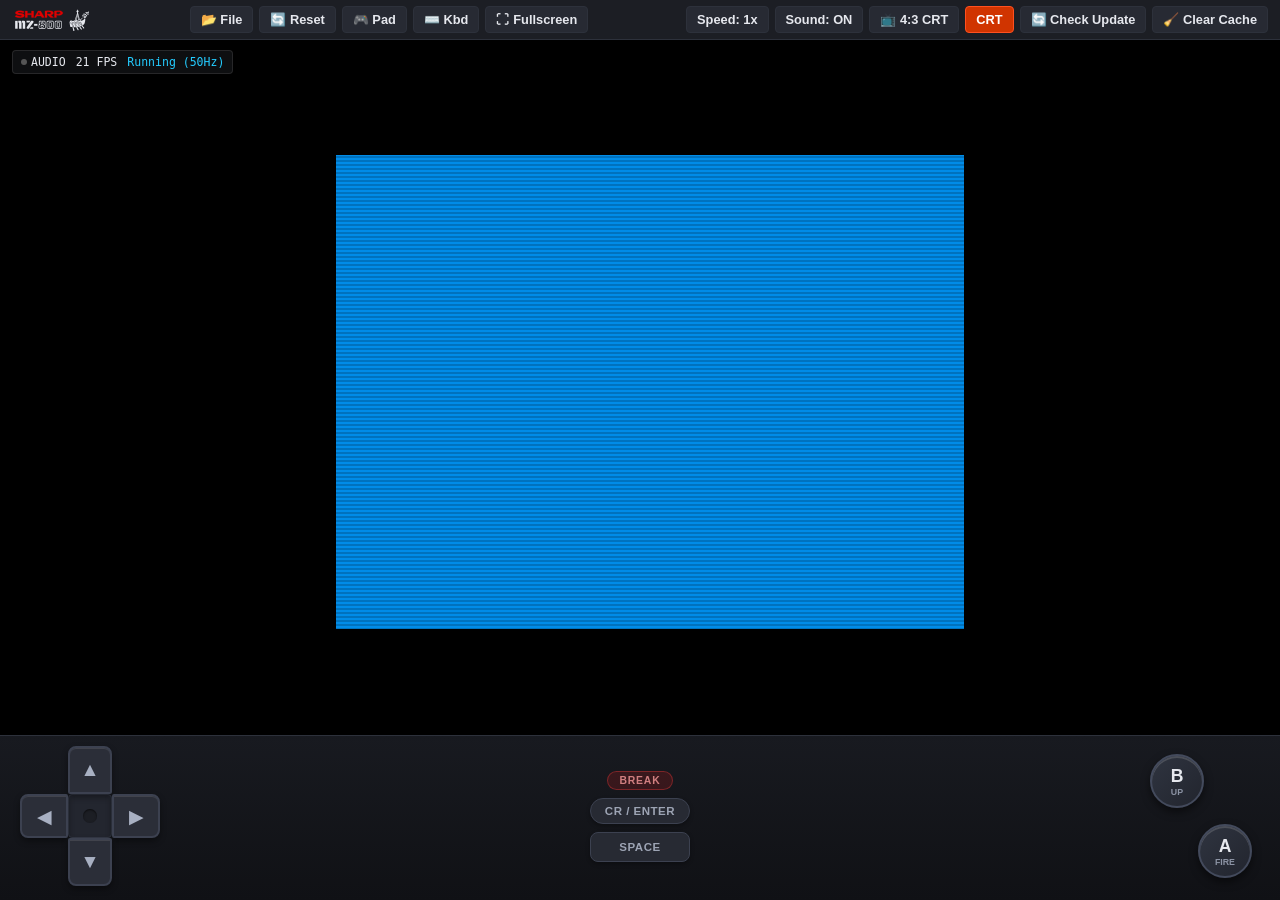
<file: index.html>
<!DOCTYPE html>
<html lang="en">
<head>
    <meta charset="UTF-8">
    <meta name="viewport" content="width=device-width, initial-scale=1.0, maximum-scale=1.0, user-scalable=no, viewport-fit=cover">
    <meta name="apple-mobile-web-app-capable" content="yes">
    <meta name="mobile-web-app-capable" content="yes">
    <meta name="apple-mobile-web-app-status-bar-style" content="black-translucent">
    <meta name="apple-mobile-web-app-title" content="MZ-800">
    <meta name="theme-color" content="#1a1c23">
    <meta name="description" content="Sharp MZ-800 8-bit computer emulator powered by WebAssembly">
    <title>Sharp MZ-800 Emulator (WebAssembly)</title>
    <link rel="manifest" href="manifest.webmanifest">
    <link rel="icon" type="image/svg+xml" href="favicon.svg">
    <link rel="alternate icon" type="image/png" href="favicon.png">
    <link rel="apple-touch-icon" href="apple-touch-icon.png">
    <link rel="stylesheet" href="controls.css?v=1.0.7">
    <style>
        #virtual-keyboard.hidden, #vkbd-type-modal.hidden { display: none !important; }
    </style>
</head>
<body>
    <div id="app-container">
        <!-- Top Toolbar -->
        <header id="toolbar">
            <div class="brand">
                <svg height="24" class="logo-svg" viewBox="0 0 750 225" version="1.1" xmlns="http://www.w3.org/2000/svg"> <defs> <g id="m"> <path d="M0,0 h181 v573 h-181 z"/><path d="M231,0 h134 q100,0 100,100 v473 h-179 v-413 q0,-50 -56,-50 z"/><path d="M498,0 h134 q100,0 100,100 v473 h-179 v-413 q0,-50 -56,-50 z"/> </g> <g id="z"> <path d="M0,0 h277 l-79,116 h-198 z"/><path d="M307,457 h174 v116 h-252 z"/><path d="M338,0 h96 q75,0 75,75 l-20,50 l-328,448 h-88 q-70,0 -70,-70 l30,-80 z"/> </g> <g id="dash"> <path d="M0,220 h242 v137 h-242 z"/> </g> <g id="n8"> <path d="M86,0 h121 v192 q0,15 15,15 h69 q15,0 15,-15 v-36 q0,-15 -15,-15 h-33 v-141 h177 q60,0 60,60 v137 q0,56 -18,56 q37,0 37,85 v147 q0,100 -100,100 h-321 q-100,0 -100,-100 v-147 q0,-85 37,-85 q-18,0 -18,-56 v-137 q0,-60 60,-60 M161,47 v156 q0,52 52,52 h87 q52,0 52,-52 v-56 q0,-52 -52,-52 v-49 h124 q25,0 25,25 v128 q0,30 -30,30 h-12 v45 q62,0 62,62 v147 q0,55 -55,55 h-321 q-55,0 -55,-55 v-147 q0,-62 62,-62 v-45 h-12 q-30,0 -30,-30 v-128 q0,-25 25,-25 h78 z"/> <path d="M208,307 h95 q60,0 60,60 v61 q0,60 -60,60 h-95 q-60,0 -60,-60 v-61 q0,-60 60,-60 M213,352 h83 q19,0 19,19 v53 q0,19 -19,19 h-83 q-19,0 -19,-19 v-53 q0,-19 19,-19 z"/> </g> <g id="n0"> <path d="M100,0 h312 q100,0 100,100 v373 q0,100 -100,100 h-312 q-100,0 -100,-100 v-373 q0,-100 100,-100 z M100,45 h311 q55,0 55,55 v373 q0,55 -55,55 h-311 q-55,0 -55,-55 v-373 q0,-55 55,-55 z"/> <path d="M211,92 h90 q60,0 60,60 v269 q0,60 -60,60 h-90 q-60,0 -60,-60 v-269 q0,-60 60,-60 z M216,136 h80 q20,0 20,20 v260 q0,20 -20,20 h-80 q-20,0 -20,-20 v-260 q0,-20 20,-20 z"/> </g> </defs> <g transform="translate(510,-15) scale(1.25)"> <path style="fill:currentColor" d="m55.95,183.92 c0.72,-0.25 1.98,-0.89 2.80,-1.41 1.24,-0.80 1.52,-1.13 1.8,-2.10 0.33,-1.19 0.32,-1.24 -0.90,-5.52 -3.51,-10.78 -6.82,-21.65 -10.43,-32.41 -2.01,-5.90 -1.87,-5.96 -3.17,-9.75 -1.15,-3.36 -1.15,-3.33 -0.06,-5.71 0.52,-1.14 0.65,-1.85 0.64,-3.38 -0.03,-3.51 -1.59,-5.45 -4.92,-6.11 -1.53,-0.30 -1.89,-0.29 -3.2,0.11 -1.87,0.58 -2.85,1.68 -3.56,3.98 -0.45,1.47 -0.49,1.93 -0.24,2.84 0.36,1.37 1.32,3.01 2.27,3.92 0.71,0.67 3.20,2.06 3.70,2.06 1.14,0 3.31,5.60 3.77,9.75 0.15,1.40 0.45,3.73 0.67,5.17 0.38,3.93 0.86,7.85 1.19,11.79 0.18,2.23 0.63,5.00 1.21,7.40 0.67,3.01 1.35,6.01 2.16,8.99 0.63,2.78 1.46,5.51 2.14,8.28 0.35,1.17 0.55,1.17 1.29,1.90 0.73,0.77 1.05,0.79 2.81,0.17 z m33.90,-5.66 c2.73,-2.58 2.82,-3.53 0.78,-7.57 -4.29,-8.49 -5.74,-10.24 -7.30,-13.13 -3.21,-6.05 -1.53,-2.50 -5.12,-8.95 -0.86,-1.55 -6.17,-9.90 -6.38,-10.26 -0.61,-1.02 -3.42,-5.72 -3.94,-6.57 -1.83,-3.02 -1.93,-3.61 -1.07,-6.24 0.65,-1.98 -0.45,-4.85 -2.42,-6.28 -1.84,-1.33 -3.81,-1.54 -5.74,-0.59 -0.77,0.37 -1.59,0.90 -1.83,1.16 -0.55,0.60 -1.11,3.86 -0.88,5.10 0.46,2.47 3.32,5.00 5.65,5.00 0.67,0 1.19,0.16 1.45,0.46 0.44,0.51 3.03,5.29 4.40,8.13 1.16,2.01 2.08,4.15 3.19,6.20 0.72,1.28 2.09,5.36 2.54,8.44 0.63,4.33 1.31,6.12 5.02,13.13 3.23,6.11 4.44,7.48 4.62,7.97 0.10,0.29 2.75,4.47 3.29,4.91 1.04,0.87 2.15,0.61 3.76,-0.91 z m24.40,-4.15 c0.95,-0.68 2.62,-3.16 2.83,-4.21 0.11,-0.59 -0.04,-1.15 -0.68,-2.25 -0.16,-0.28 -5.48,-7.44 -10.65,-14.02 -0.56,-0.72 -2.75,-3.86 -5.78,-8.31 -1.19,-1.75 -2.24,-3.18 -4.00,-5.45 -1.70,-2.33 -3.28,-4.75 -4.90,-7.15 -2.70,-4.00 -1.59,-2.89 -2.48,-4.09 -0.46,-0.62 -0.58,-1.24 -0.68,-3.31 -0.13,-2.89 -0.48,-3.93 -1.81,-5.40 -1.05,-1.16 -2.20,-1.49 -4.20,-1.19 -3.03,0.45 -4.71,3.27 -3.85,6.47 0.46,1.74 2.63,3.83 4.23,4.09 2.30,0.37 3.64,1.53 5.82,5.04 1.13,1.47 1.98,3.07 3.04,4.58 1.75,2.44 4.24,8.27 5.81,13.65 0.78,2.67 2.67,6.65 2.92,7.01 0.48,0.72 4.50,7.02 8.79,12.40 2.00,2.51 2.69,3.00 3.96,2.82 0.47,-0.06 1.20,-0.36 1.62,-0.66 z m18.19,-9.22 c1.90,-1.82 2.09,-3.38 0.66,-5.34 -0.71,-0.97 -0.39,-0.35 -3.69,-4.76 -6.66,-8.88 -5.49,-6.91 -9.18,-11.72 -2.99,-4.11 -6.36,-7.92 -9.46,-11.95 -1.62,-2.10 -1.83,-2.69 -1.51,-4.36 0.70,-3.72 -1.99,-7.69 -5.50,-8.11 -1.72,-0.20 -2.47,0.00 -3.62,1.00 -2.23,1.96 -2.56,4.84 -0.84,7.43 0.74,1.12 1.25,1.57 2.27,2.01 1.89,0.81 2.71,0.36 3.91,1.02 0.74,0.41 2.65,2.53 3.86,4.29 2.34,3.40 2.99,4.77 4.39,9.26 0.61,1.96 1.22,3.77 1.36,4.03 0.54,2.08 1.52,3.99 2.84,5.72 11.52,14.12 5.37,6.41 6.55,7.83 3.72,4.48 4.17,4.87 5.69,4.88 0.78,0.00 1.18,-0.21 2.27,-1.25 z m-62.84,-8.32 c0.76,-0.62 1.05,-2.39 0.77,-4.62 -0.28,-2.18 -1.36,-5.59 -2.12,-6.68 -0.69,-1.00 -5.33,-10.34 -6.28,-11.60 -0.40,-0.53 -1.37,-1.21 -2.45,-1.72 -3.32,-1.56 -5.13,-3.58 -5.94,-6.65 -0.46,-1.74 -0.33,-4.36 0.25,-5.28 0.78,-1.23 2.96,-3.36 4.08,-4.00 1.46,-0.83 4.16,-0.99 6.22,-0.36 1.62,0.49 3.76,2.39 4.65,4.13 0.66,1.29 0.72,2.28 0.49,8.62 -0.04,1.27 0.06,1.70 0.75,2.77 2.72,4.31 -4.23,-6.48 4.89,7.98 2.14,3.87 4.88,7.42 7.05,11.27 0.85,1.61 2.71,4.12 3.47,4.68 0.63,0.46 0.78,0.47 2.38,0.11 3.95,-0.88 5.85,-1.45 6.34,-1.89 1.36,-1.23 -0.01,-5.59 -3.71,-11.76 -3.63,-6.06 -5.93,-8.80 -7.76,-9.26 -2.37,-0.59 -3.41,-1.14 -4.91,-2.59 -1.94,-1.87 -2.76,-3.81 -2.73,-6.42 0.04,-3.01 1.30,-4.95 4.11,-6.27 2.31,-1.08 2.99,-1.18 4.95,-0.68 2.76,0.70 4.08,1.50 5.09,3.08 1.52,2.39 1.78,3.36 1.75,6.42 -0.02,2.64 0.00,2.81 0.83,4.28 0.47,0.84 1.73,2.77 2.79,4.30 3.55,5.10 4.30,6.20 6.15,8.99 2.70,4.08 3.49,5.21 4.48,6.36 0.77,0.89 1.03,1.03 1.98,1.03 1.08,-0.00 3.12,-0.51 4.07,-1.02 0.91,-0.48 1.25,-2.19 0.88,-4.40 -0.38,-2.30 -1.34,-4.87 -2.26,-6.08 -0.36,-0.47 -1.21,-1.68 -1.89,-2.68 -2.23,-3.30 -3.74,-4.53 -6.39,-5.19 -0.90,-0.22 -2.00,-0.66 -2.44,-0.97 -0.93,-0.66 -2.41,-2.44 -3.01,-3.62 -0.55,-1.10 -0.55,-3.69 0.00,-5.70 0.53,-1.90 2.03,-3.53 4.23,-4.56 1.44,-0.68 1.56,-0.69 3.83,-0.42 2.35,0.27 2.63,0.38 4.11,1.64 1.95,1.65 3.27,4.89 3.35,8.21 0.05,2.45 0.15,2.67 2.39,5.27 2.62,2.70 6.39,8.95 9.39,10.3 1.19,0 5.46,-3.83 8.27,-7.44 1.90,-2.43 4.63,-7.94 5.55,-10.54 0.86,-2.45 1.67,-6.23 2.13,-7.93 0.84,-3.10 1.99,-10.98 2.21,-17.96 l0.17,-5.46 -0.65,-0.76 c-0.62,-0.72 -0.78,-0.76 -3.16,-0.86 -2.91,-0.12 -3.61,0.21 -4.14,1.95 -0.72,2.38 -4.57,7.07 -7.57,9.21 -3.76,2.68 -12.64,6.25 -15.71,6.31 -1.66,0.03 -1.69,0.02 -2.71,-1.12 -0.86,-0.97 -1.02,-1.34 -1.02,-2.31 0,-0.96 0.16,-1.34 0.99,-2.27 2.80,-3.16 4.81,-5.38 11.39,-11.53 3.79,-3.54 4.34,-4.54 3.18,-5.78 -1.02,-1.09 -1.66,-0.82 -4.42,1.83 -1.39,1.34 -3.43,3.23 -4.52,4.20 -10.30,9.13 -9.66,8.68 -11.39,8.13 -1.00,-0.32 -1.21,-0.52 -1.61,-1.55 -0.67,-1.75 -3.80,-13.19 -4.71,-17.19 -0.37,-1.64 -3.79,-13.77 -4.24,-15.61 -1.17,-4.80 -2.18,-9.66 -3.54,-14.41 -1.45,-4.96 -1.55,-6.00 -0.64,-6.49 1.19,-0.63 2.70,-2.27 3.43,-3.73 0.90,-1.78 1.04,-4.14 0.36,-6.07 -0.55,-1.56 -2.28,-3.27 -3.90,-3.85 -0.72,-0.26 -1.48,-0.73 -1.70,-1.06 -0.21,-0.32 -0.47,-1.65 -0.58,-2.96 -0.10,-1.30 -0.34,-2.56 -0.53,-2.78 -0.34,-0.42 -1.77,-0.54 -2.28,-0.20 -0.59,0.39 -0.90,1.41 -1.05,3.42 -0.16,2.23 -0.51,3.25 -1.10,3.25 -0.85,0 -2.94,1.99 -3.72,3.57 -2.01,4.05 -0.84,8.27 2.87,10.29 2.07,1.12 2.25,1.81 1.32,4.90 -6.46,21.42 -7.74,25.24 -8.61,27.40 -0.64,2.84 -0.84,1.11 -5.78,18.25 -1.74,6.07 -3.70,11.63 -4.26,12.15 -0.67,0.62 -1.32,0.85 -4.88,1.75 -4.38,1.11 -5.46,1.17 -9.46,0.52 -3.46,-0.55 -4.60,-0.83 -9.44,-2.28 -5.19,-1.55 -6.03,-1.67 -6.95,-1.03 -1.18,0.82 -5.43,7.93 -6.14,9.26 -1.09,2.06 -1.10,2.11 -0.93,4.07 0.67,7.69 0.25,1.74 3.17,23.54 1.06,7.98 1.33,9.32 1.99,9.91 0.61,0.55 9.31,1.96 12.24,1.98 1.14,0.00 1.31,-0.07 1.78,-0.85 0.46,-0.76 0.51,-1.21 0.41,-4.03 -0.12,-3.76 -0.47,-6.42 -1.17,-9.12 -1.60,-6.18 -1.95,-6.78 -4.81,-8.43 -1.03,-0.59 -1.97,-1.08 -2.09,-1.08 -0.43,0 -2.08,-1.76 -2.71,-2.91 -0.87,-1.58 -1.08,-2.62 -1.04,-5.11 0.03,-1.78 0.15,-2.29 0.87,-3.64 1.63,-3.07 5.49,-5.23 8.68,-4.87 4.77,0.53 8.49,5.04 8.46,10.26 -0.00,0.61 -0.31,1.83 -0.68,2.70 -1.26,2.96 -1.27,3.17 -0.35,5.82 0.93,3.57 7.35,19.96 7.54,20.50 0.61,1.77 1.82,2.90 3.15,2.93 0.58,0.01 1.60,0.11 2.26,0.23 2.01,0.35 7.51,0.32 7.97,-0.05 z m6.17,-45.48 c-4.14,-0.46 -4.36,-0.50 -4.36,-0.87 0,-0.39 0.97,-0.77 3.17,-1.21 4.29,-0.86 5.58,-1.43 9.65,-2.20 3.57,-0.67 -2.39,0.41 10.71,-2.30 4.04,-0.83 5.37,-0.34 7.53,2.78 1.13,1.64 1.03,2.14 -0.48,2.39 -4.48,0.72 -8.57,1.24 -11.53,1.46 -4.18,0.31 -11.69,0.29 -14.69,-0.04 z m-8.02,-5.18 c-0.48,-0.16 -0.37,-1.10 0.33,-2.83 0.90,-2.22 2.64,-9.28 5.68,-19.44 1.05,-5.13 3.07,-10.05 4.24,-15.15 0.24,-1.16 0.44,-1.44 0.80,-1.08 0.16,0.16 0.11,0.99 -0.16,2.36 -0.23,1.15 -0.51,2.93 -0.63,3.95 -1.25,7.32 -1.84,14.75 -3.05,22.09 -0.42,2.59 -0.16,6.36 -1.64,8.53 -0.61,0.70 -4.70,1.86 -5.56,1.57 z m10.88,-3.56 c0.07,-0.61 0.32,-3.14 0.55,-5.62 0.77,-6.65 1.23,-13.33 2.13,-19.97 0.65,-4.66 1.04,-8.63 1.34,-13.89 0.18,-3.16 0.40,-4.15 0.87,-3.85 0.25,0.15 0.43,1.17 0.58,3.36 0.12,1.72 0.34,4.32 0.49,5.78 3.94,38.20 -4.35,-39.61 2.48,24.73 0.85,8.08 0.85,8.08 0.07,8.60 -0.89,0.58 -6.25,1.98 -7.62,1.98 h-1.05 z m14.60,-2.02 c-0.78,-0.16 -0.79,-0.19 -0.97,-2.28 -0.82,-6.18 -1.91,-12.34 -2.85,-18.51 -0.19,-1.24 -0.76,-5.46 -1.22,-8.20 -0.22,-1.30 -0.36,-3.33 -0.32,-4.49 l0.08,-2.11 0.44,1.45 c0.24,0.80 0.64,2.52 0.88,3.83 0.05,0.28 1.66,8.18 4.49,19.18 0.64,2.51 1.13,5.12 1.45,6.48 0.42,1.79 0.99,3.68 0.87,4.00 -0.11,0.31 -0.64,0.54 -1.66,0.74 -0.21,0.04 -0.75,0.00 -1.19,-0.08 z m48.12,-13.51 c2.54,-0.95 3.35,-1.68 4.59,-4.19 0.86,-1.74 0.95,-2.15 0.96,-4.10 0.00,-1.91 -0.07,-2.31 -0.75,-3.48 -1.81,-3.13 -4.01,-4.57 -7.34,-4.80 -2.64,-0.17 -4.31,0.36 -6.35,2.07 -2.03,1.70 -2.84,3.61 -2.84,6.74 -0.00,2.31 0.57,3.81 2.15,5.52 2.70,2.93 5.80,3.66 9.59,2.24 z m-5.01,-5.90 c-0.51,-0.44 -0.73,-0.93 -0.84,-1.83 -0.27,-1.46 0.92,-2.79 2.39,-2.84 1.35,0 1.72,0.21 2.30,1.34 0.72,1.42 0.65,2.25 -0.25,3.17 -0.99,0.99 -2.55,1.07 -3.60,0.16 z m-9.62,0.85 c0.57,-0.57 0.56,-1.05 -0.07,-3.15 -0.55,-1.84 -0.84,-2.46 -1.46,-3.21 -0.51,-0.61 -0.84,-0.75 -1.73,-0.75 -1.30,0.00 -1.64,0.18 -1.97,1.05 -0.56,1.49 1.27,5.35 2.93,6.17 1.14,0.56 1.67,0.53 2.32,-0.11 z m27.24,-1.78 c1.02,-1.02 1.48,-2.10 1.21,-2.83 -0.15,-0.41 -3.26,-1.97 -3.92,-1.97 -1.05,0 -1.22,1.00 -0.52,3.17 0.95,2.99 1.57,3.30 3.24,1.63 z m-26.83,-6.18 c0.10,-0.17 0.22,-1.00 0.26,-1.83 0.03,-0.83 0.25,-2.14 0.48,-2.90 0.22,-0.76 0.41,-1.77 0.41,-2.26 0,-2.00 -1.96,-4.58 -3.77,-4.95 -2.46,-0.49 -5.61,3.85 -5.08,7.01 0.19,1.12 1.38,2.35 2.28,2.35 0.57,0 1.56,0.62 3.24,2.03 1.07,0.90 1.83,1.10 2.16,0.55 z m27.21,-0.58 c0.49,-0.20 1.02,-0.61 1.18,-0.90 0.98,-1.84 -0.75,-7.35 -2.73,-8.64 -0.56,-0.37 -0.72,-0.37 -1.39,-0.03 -0.41,0.21 -0.98,0.65 -1.27,0.97 -0.71,0.79 -2.26,1.43 -4.49,1.83 -2.92,0.53 -3.17,0.63 -3.17,1.34 0,0.66 0.21,0.77 3.39,1.69 1.12,0.32 1.94,0.80 3.01,1.77 1.46,1.32 3.22,2.31 4.12,2.32 0.25,0.00 0.87,-0.16 1.36,-0.36 z m-21.88,-5.24 c0.14,-0.18 0.40,-0.92 0.58,-1.65 0.22,-0.91 0.70,-1.76 1.58,-2.77 1.80,-2.07 2.42,-3.43 2.58,-5.65 0.23,-3.30 -0.56,-4.22 -3.73,-4.22 -2.21,0 -3.68,0.57 -5.18,2.03 -2.01,1.95 -2.02,3.04 -0.04,4.47 1.76,1.27 2.27,2.43 2.20,5.02 -0.03,1.13 0.07,2.29 0.22,2.57 0.31,0.58 1.37,0.69 1.77,0.18 z m6.00,-1.74 c0.61,-0.55 2.17,-0.97 4.51,-1.21 4.41,-0.45 6.25,-1.96 5.83,-4.79 -0.25,-1.70 -1.90,-3.29 -4.20,-4.06 -2.55,-0.85 -3.45,-0.34 -3.86,2.19 -0.30,1.85 -0.53,2.29 -2.38,4.40 -1.67,1.91 -1.92,2.39 -1.68,3.32 0.19,0.78 1.02,0.85 1.80,0.14 z m25.68,-1.45 c1.97,-1.06 2.46,-3.68 1.06,-5.70 -0.70,-1.01 -0.73,-1.18 -0.56,-2.99 0.16,-2.02 0.57,-4.01 0.92,-6.01 0.37,-2.17 0.94,-3.27 2.09,-4.03 1.22,-0.81 1.90,-2.11 1.90,-3.64 0,-3.57 -4.43,-5.17 -6.78,-2.43 -0.34,0.39 -0.62,0.80 -0.62,0.89 -0.00,0.65 -4.23,1.64 -8.33,1.94 -1.16,0.08 -2.49,0.21 -2.96,0.28 -0.55,0.08 -1.28,-0.06 -2.09,-0.43 -1.76,-0.80 -3.20,-0.60 -4.28,0.57 -1.18,1.30 -1.49,2.38 -1.08,3.84 0.46,1.67 1.68,2.55 3.61,2.63 1.29,0.05 1.57,0.17 2.48,1.05 1.31,1.28 1.51,2.29 0.78,3.95 -0.51,1.16 -0.52,1.30 -0.14,1.89 0.60,0.92 1.59,1.23 2.46,0.75 1.93,-1.06 1.86,-1.04 2.59,-0.65 0.38,0.20 1.23,1.00 1.89,1.78 0.99,1.16 1.23,1.66 1.40,2.89 0.25,1.85 1.32,3.46 2.61,3.92 1.05,0.37 1.54,0.29 3.04,-0.51 z m-5.25,-8.64 c-1.82,-1.67 -2.04,-2.32 -1.15,-3.49 1.25,-1.63 4.72,-4.97 4.99,-4.80 0.31,0.19 0.20,1.51 -0.44,5.13 -0.56,3.16 -0.96,4.34 -1.49,4.44 -0.22,0.04 -1.08,-0.53 -1.90,-1.28 z m-6.39,-6.75 c-2.00,-2.06 -1.81,-3.26 0.52,-3.29 0.59,-0.00 1.55,-0.18 2.13,-0.39 0.58,-0.20 1.61,-0.38 2.29,-0.38 0.68,-0.00 1.54,-0.12 1.91,-0.26 1.14,-0.43 0.84,0.54 -0.57,1.88 -2.02,1.90 -4.28,3.66 -4.71,3.66 -0.21,0 -0.92,-0.54 -1.57,-1.21 z"/> </g> <g fill-rule="evenodd" transform="translate(30,25) scale(2.6)" style="fill:#E00000;stroke:#E00000;stroke-width:1;stroke-linecap:butt;stroke-linejoin:miter;"> <path d="m0,21.65 2.8,-5.55 c4.68,2.03 10.57,3.81 16.09,4.5 1.82,0.21 5.12,-0.08 5.14,-1.91 0.04,-2.78 -6.34,-2.80 -10.35,-3.34 -5.26,-0.70 -13.48,-2.65 -13.08,-8.06 0.43,-5.97 10.16,-7.36 16.49,-7.28 4.97,0.06 10.82,1.20 14.66,2.96 l -2.26,5.31 c -4.56,-1.68 -9.25,-3.21 -14.60,-3.42 -2.44,-0.08 -5.18,0.16 -4.99,1.74 0.27,2.07 5.87,2.26 9.31,2.82 5.95,0.97 13.85,1.78 13.69,9.04 -0.12,5.55 -8.98,6.76 -15.28,6.76 -5.99,-0.00 -12.19,-1.47 -17.60,-3.56 z"/> <path d="m58.87,1.22 h7.71 v23.11 h-7.71 v-9.58 h-14.97 v9.58 h-7.71 v-23.10 h7.71 v8.87 h14.97 z"/> <path d="m92.97,18.92 h-14.87 l-3.07,5.41 h-5.97 l13.23,-23.11 h 9.49 l13.62,23.11 h-9.23 z m-12.32,-4.48 h9.68 l-4.95,-8.35 z"/> <path d="m114.78,4.67 v19.65 h-7.38 v-23.04 c4.73,-0.64 9.54,-0.87 14.45,-0.99 10.55,-0.27 15.78,2.88 15.84,7.74 0.04,3.92 -3.69,6.28 -9.23,7.32 l9.91,8.98 h-10.91 l-11.31,-10.12 1.37,-2.48 c1.66,0.33 3.27,0.60 4.94,0.54 3.63,-0.12 6.65,-0.95 6.67,-4.0 0.02,-2.55 -2.9,-3.69 -6.14,-3.87 -2.59,-0.13 -5.64,0 -8.23,0.31 z"/> <path d="m148.85,15.91 v8.4 h-7.26 v-23.08 a149.09,149.09 0 0 1 14.62,-1.02 c6.28,-0.12 15.22,1.26 15.53,8.32 0.23,5.68 -8.94,8.25 -14.95,8.32 -2.65,0.02 -5.29,-0.54 -7.94,-0.93 z m0.02,-4.05 v-7.14 c2.43,-0.23 4.87,-0.52 7.31,-0.43 3.98,0.12 7.03,1.55 7.03,4.29 0,3.17 -3.9,4.29 -7.61,4.19 a32.34,32.34 0 0 1 -6.72,-0.91 z"/> </g> <g fill-rule="evenodd" fill="currentColor" transform="translate(19,110) scale(1.07)"> <use href="#m" transform="translate(10,10) scale(0.12)"/> <use href="#z" transform="translate(110,10) scale(0.12)"/> <use href="#dash" transform="translate(176,10) scale(0.12)"/> <use href="#n8" transform="translate(216,10) scale(0.12)"/> <use href="#n0" transform="translate(286,10) scale(0.12)"/> <use href="#n0" transform="translate(357,10) scale(0.12)"/> </g> </svg>
            </div>

            <!-- Core Actions (always visible) -->
            <div class="toolbar-group toolbar-primary">
                <input type="file" id="file-input" accept=".mzf,.m12,.mzt,.dsk,.zip" style="display:none">
                <button class="btn" onclick="document.getElementById('file-input').click()" title="Open local MZF / DSK / ZIP file">📂 File</button>
                <button id="btn-reset" class="btn">🔄 Reset</button>
                <button id="btn-gamepad" class="btn" title="Toggle On-screen Touch Gamepad">🎮 Pad</button>
                <button id="btn-keyboard" class="btn" title="Toggle Sharp MZ-800 Virtual Keyboard">⌨️ Kbd</button>
                <button id="btn-fullscreen" class="btn" title="Toggle Fullscreen">⛶<span class="btn-text-full"> Fullscreen</span></button>
            </div>

            <!-- Secondary Emulator Actions (collapses behind ⚙️ on narrow screens) -->
            <div class="toolbar-group toolbar-secondary" id="toolbar-secondary">
                <button id="btn-speed" class="btn">Speed: 1x</button>
                <button id="btn-mute" class="btn">Sound: ON</button>
                <button id="btn-aspect" class="btn" title="Toggle Aspect Ratio (4:3 CRT / 4:3 Zoom / 1:1 Pixel / Stretch)">📺 4:3 CRT</button>
                <button id="btn-crt" class="btn active" title="Toggle Scanline Filter">CRT</button>
                <button id="btn-check-update" class="btn" title="Check for Application Updates">🔄 Check Update</button>
                <button id="btn-force-reload" class="btn" title="Clear all caches and force hard reload">🧹 Clear Cache</button>
                <button id="btn-pwa-install" class="btn" style="display:none;" title="Install Sharp MZ-800 as App">📲 Install App</button>
            </div>


            <button id="btn-more" class="btn toolbar-more-btn" title="More options" aria-label="More options" aria-expanded="false">⚙️</button>
        </header>

        <!-- PWA Update Notification Banner -->
        <div id="update-banner" class="update-banner hidden" role="alert">
            <div class="update-banner-content">
                <span class="update-banner-icon">🚀</span>
                <span class="update-banner-text">Update available for Sharp MZ-800!</span>
            </div>
            <div class="update-banner-actions">
                <button id="btn-update-now" class="btn btn-update">Update Now</button>
                <button id="btn-update-dismiss" class="btn btn-dismiss" aria-label="Dismiss">✕</button>
            </div>
        </div>

        <!-- CRT Display Screen -->
        <main id="screen-viewport">
            <!-- Status overlay badge -->
            <div id="status-overlay">
                <div class="status-item">
                    <span id="stat-audio" class="status-dot"></span>
                    <span>AUDIO</span>
                </div>
                <div class="status-item">
                    <span id="stat-fps">-- FPS</span>
                </div>
                <div class="status-item">
                    <span id="stat-tape" style="color:#24ccff;">Ready</span>
                </div>
            </div>

            <div class="crt-container crt-scanlines">
                <canvas id="mz-canvas" width="928" height="288"></canvas>
            </div>
        </main>

        <!-- Responsive Touch / Virtual Controller -->
        <footer id="touch-controller">
            <!-- Left: D-Pad ONLY (clean thumb zone, zero accidental key presses) -->
            <div class="dpad-container">
                <button id="btn-up" class="dpad-btn dpad-up" aria-label="Up">▲</button>
                <button id="btn-left" class="dpad-btn dpad-left" aria-label="Left">◀</button>
                <div class="dpad-center"></div>
                <button id="btn-right" class="dpad-btn dpad-right" aria-label="Right">▶</button>
                <button id="btn-down" class="dpad-btn dpad-down" aria-label="Down">▼</button>
            </div>

            <!-- Center: System & Auxiliary Keys (isolated in center between thumbs) -->
            <div class="center-keys">
                <button id="btn-sys-break" class="danger-btn" aria-label="Break" title="Break / Escape (isolated)">BREAK</button>
                <button id="btn-sys-cr" class="sys-btn" aria-label="Return / CR">CR / ENTER</button>
                <button id="btn-sys-space" class="sys-btn sys-btn-wide" aria-label="Spacebar">SPACE</button>
            </div>

            <!-- Action Buttons (Right Thumb) -->
            <div class="action-buttons-container">
                <button id="btn-act-b" class="act-btn act-btn-b" aria-label="Fire 2 / Up">
                    <span>B</span>
                    <span class="label">UP</span>
                </button>
                <button id="btn-act-a" class="act-btn act-btn-a" aria-label="Fire 1 / Space">
                    <span>A</span>
                    <span class="label">FIRE</span>
                </button>
            </div>
        </footer>

        <!-- Sharp MZ-800 Virtual Keyboard (Mobile-First, Collapsible) -->
        <section id="virtual-keyboard" class="vkbd-container hidden" style="display:none;" role="region" aria-label="Sharp MZ-800 Virtual Keyboard">
            <!-- Keyboard Header / Control Bar -->
            <div class="vkbd-header">
                <div class="vkbd-status-group">
                    <span class="vkbd-title">SHARP MZ-800</span>
                    <span id="vkbd-ind-shift" class="vkbd-indicator" title="Shift Status">SHIFT</span>
                    <span id="vkbd-ind-ctrl" class="vkbd-indicator" title="Control Status">CTRL</span>
                    <span id="vkbd-ind-graph" class="vkbd-indicator" title="Graphic Mode Status">GRAPH</span>
                </div>
                <div class="vkbd-actions">
                    <button id="btn-vkbd-type" class="vkbd-hdr-btn" title="Quick Type or Paste text into MZ-800">📝 Paste / Type</button>
                    <button id="btn-vkbd-close" class="vkbd-hdr-btn vkbd-close-btn" aria-label="Close keyboard" title="Hide Keyboard">✕</button>
                </div>
            </div>

            <div class="vkbd-matrix">
                <!-- Row 0: Function & Edit Keys -->
                <div class="vk-row vk-row-0">
                    <button class="vk-key vk-fn" data-col="9" data-bit="7"><span class="vk-main">F1</span></button>
                    <button class="vk-key vk-fn" data-col="9" data-bit="6"><span class="vk-main">F2</span></button>
                    <button class="vk-key vk-fn" data-col="9" data-bit="5"><span class="vk-main">F3</span></button>
                    <button class="vk-key vk-fn" data-col="9" data-bit="4"><span class="vk-main">F4</span></button>
                    <button class="vk-key vk-fn" data-col="9" data-bit="3"><span class="vk-main">F5</span></button>
                    <div class="vk-spacer"></div>
                    <button class="vk-key vk-special" data-col="7" data-bit="7"><span class="vk-sub">CLS</span><span class="vk-main"><span class="vk-lbl-full">INST</span><span class="vk-lbl-short">INS</span></span></button>
                    <button class="vk-key vk-special" data-col="7" data-bit="6"><span class="vk-sub">HOME</span><span class="vk-main">DEL</span></button>
                    <button class="vk-key vk-break" data-col="8" data-bit="7"><span class="vk-main"><span class="vk-lbl-full">BREAK</span><span class="vk-lbl-short">BRK</span></span></button>
                </div>

                <!-- Row 1: Numbers and Graphic Symbols -->
                <div class="vk-row vk-row-1">
                    <button class="vk-key vk-special vk-mod-graph" data-col="0" data-bit="6"><span class="vk-main"><span class="vk-lbl-full">GRAPH</span><span class="vk-lbl-short">GRPH</span></span></button>
                    <button class="vk-key" data-col="5" data-bit="7"><span class="vk-sub">!</span><span class="vk-main">1</span></button>
                    <button class="vk-key" data-col="5" data-bit="6"><span class="vk-sub">"</span><span class="vk-main">2</span></button>
                    <button class="vk-key" data-col="5" data-bit="5"><span class="vk-sub">#</span><span class="vk-main">3</span></button>
                    <button class="vk-key" data-col="5" data-bit="4"><span class="vk-sub">$</span><span class="vk-main">4</span></button>
                    <button class="vk-key" data-col="5" data-bit="3"><span class="vk-sub">%</span><span class="vk-main">5</span></button>
                    <button class="vk-key" data-col="5" data-bit="2"><span class="vk-sub">&amp;</span><span class="vk-main">6</span></button>
                    <button class="vk-key" data-col="5" data-bit="1"><span class="vk-sub">'</span><span class="vk-main">7</span></button>
                    <button class="vk-key" data-col="5" data-bit="0"><span class="vk-sub">(</span><span class="vk-main">8</span></button>
                    <button class="vk-key" data-col="6" data-bit="2"><span class="vk-sub">)</span><span class="vk-main">9</span></button>
                    <button class="vk-key" data-col="6" data-bit="3"><span class="vk-sub">π</span><span class="vk-main">0</span></button>
                    <button class="vk-key" data-col="6" data-bit="5"><span class="vk-sub">=</span><span class="vk-main">-</span></button>
                    <button class="vk-key" data-col="6" data-bit="6"><span class="vk-sub">~</span><span class="vk-main">↑</span></button>
                    <button class="vk-key" data-col="6" data-bit="7"><span class="vk-sub">}</span><span class="vk-main">\</span></button>
                </div>

                <!-- Row 2: TAB, Q..P, @, [, DOWN_ARROW, BLANK -->
                <div class="vk-row vk-row-2">
                    <button class="vk-key vk-special vk-tab" data-col="0" data-bit="3"><span class="vk-main">TAB</span></button>
                    <button class="vk-key" data-col="2" data-bit="7"><span class="vk-main">Q</span></button>
                    <button class="vk-key" data-col="2" data-bit="1"><span class="vk-main">W</span></button>
                    <button class="vk-key" data-col="4" data-bit="3"><span class="vk-main">E</span></button>
                    <button class="vk-key" data-col="2" data-bit="6"><span class="vk-main">R</span></button>
                    <button class="vk-key" data-col="2" data-bit="4"><span class="vk-main">T</span></button>
                    <button class="vk-key" data-col="1" data-bit="7"><span class="vk-main">Y</span></button>
                    <button class="vk-key" data-col="2" data-bit="3"><span class="vk-main">U</span></button>
                    <button class="vk-key" data-col="3" data-bit="7"><span class="vk-main">I</span></button>
                    <button class="vk-key" data-col="3" data-bit="1"><span class="vk-main">O</span></button>
                    <button class="vk-key" data-col="3" data-bit="0"><span class="vk-main">P</span></button>
                    <button class="vk-key" data-col="1" data-bit="5"><span class="vk-main">@</span></button>
                    <button class="vk-key" data-col="1" data-bit="4"><span class="vk-sub">{</span><span class="vk-main">[</span></button>
                    <button class="vk-key" data-col="0" data-bit="5"><span class="vk-sub">£</span><span class="vk-main">↓</span></button>
                    <button class="vk-key vk-special" data-col="0" data-bit="7"><span class="vk-main">_</span></button>
                </div>

                <!-- Row 3: CTRL, A..L, ;, :, ], CR -->
                <div class="vk-row vk-row-3">
                    <button class="vk-key vk-special vk-mod-ctrl" data-col="8" data-bit="6"><span class="vk-main"><span class="vk-lbl-full">CTRL</span><span class="vk-lbl-short">CTRL</span></span></button>
                    <button class="vk-key" data-col="4" data-bit="7"><span class="vk-main">A</span></button>
                    <button class="vk-key" data-col="2" data-bit="5"><span class="vk-main">S</span></button>
                    <button class="vk-key" data-col="4" data-bit="4"><span class="vk-main">D</span></button>
                    <button class="vk-key" data-col="4" data-bit="2"><span class="vk-main">F</span></button>
                    <button class="vk-key" data-col="4" data-bit="1"><span class="vk-main">G</span></button>
                    <button class="vk-key" data-col="4" data-bit="0"><span class="vk-main">H</span></button>
                    <button class="vk-key" data-col="3" data-bit="6"><span class="vk-main">J</span></button>
                    <button class="vk-key" data-col="3" data-bit="5"><span class="vk-main">K</span></button>
                    <button class="vk-key" data-col="3" data-bit="4"><span class="vk-main">L</span></button>
                    <button class="vk-key" data-col="0" data-bit="2"><span class="vk-sub">+</span><span class="vk-main">;</span></button>
                    <button class="vk-key" data-col="0" data-bit="1"><span class="vk-sub">*</span><span class="vk-main">:</span></button>
                    <button class="vk-key" data-col="1" data-bit="3"><span class="vk-sub">|</span><span class="vk-main">]</span></button>
                    <button class="vk-key vk-special vk-cr" data-col="0" data-bit="0"><span class="vk-main">CR</span></button>
                </div>

                <!-- Row 4: SHIFT, ALPHA, Z..M, ,, ., /, ?, SHIFT -->
                <div class="vk-row vk-row-4">
                    <button class="vk-key vk-special vk-mod-shift vk-shift-l" data-col="8" data-bit="0"><span class="vk-main"><span class="vk-lbl-full">SHIFT</span><span class="vk-lbl-short">SHFT</span></span></button>
                    <button class="vk-key vk-special vk-mod-alpha" data-col="0" data-bit="4"><span class="vk-main"><span class="vk-lbl-full">ALPHA</span><span class="vk-lbl-short">ALPH</span></span></button>
                    <button class="vk-key" data-col="1" data-bit="6"><span class="vk-main">Z</span></button>
                    <button class="vk-key" data-col="2" data-bit="0"><span class="vk-main">X</span></button>
                    <button class="vk-key" data-col="4" data-bit="5"><span class="vk-main">C</span></button>
                    <button class="vk-key" data-col="2" data-bit="2"><span class="vk-main">V</span></button>
                    <button class="vk-key" data-col="4" data-bit="6"><span class="vk-main">B</span></button>
                    <button class="vk-key" data-col="3" data-bit="2"><span class="vk-main">N</span></button>
                    <button class="vk-key" data-col="3" data-bit="3"><span class="vk-main">M</span></button>
                    <button class="vk-key" data-col="6" data-bit="1"><span class="vk-sub">&lt;</span><span class="vk-main">,</span></button>
                    <button class="vk-key" data-col="6" data-bit="0"><span class="vk-sub">&gt;</span><span class="vk-main">.</span></button>
                    <button class="vk-key" data-col="7" data-bit="0"><span class="vk-sub">←</span><span class="vk-main">/</span></button>
                    <button class="vk-key" data-col="7" data-bit="1"><span class="vk-sub">→</span><span class="vk-main">?</span></button>
                    <button class="vk-key vk-special vk-mod-shift vk-shift-r" data-col="8" data-bit="0"><span class="vk-main"><span class="vk-lbl-full">SHIFT</span><span class="vk-lbl-short">SHFT</span></span></button>
                </div>

                <!-- Row 5: SPACE and Cursors -->
                <div class="vk-row vk-row-5">
                    <button class="vk-key vk-space" data-col="6" data-bit="4"><span class="vk-main">SPACE</span></button>
                    <div class="vk-cursor-cluster">
                        <button class="vk-key vk-cursor" data-col="7" data-bit="2" aria-label="Cursor Left"><span class="vk-main">◀</span></button>
                        <div class="vk-cursor-col">
                            <button class="vk-key vk-cursor" data-col="7" data-bit="5" aria-label="Cursor Up"><span class="vk-main">▲</span></button>
                            <button class="vk-key vk-cursor" data-col="7" data-bit="4" aria-label="Cursor Down"><span class="vk-main">▼</span></button>
                        </div>
                        <button class="vk-key vk-cursor" data-col="7" data-bit="3" aria-label="Cursor Right"><span class="vk-main">▶</span></button>
                    </div>
                </div>
            </div>
        </section>

        <!-- Quick Type / Paste Text Modal -->
        <div id="vkbd-type-modal" class="modal-overlay hidden" style="display:none;" role="dialog" aria-modal="true" aria-labelledby="vkbd-modal-title">
            <div class="modal-card" style="max-width: 480px;">
                <div class="modal-header">
                    <div class="modal-title" id="vkbd-modal-title">
                        <span>📝</span>
                        <span>Type or Paste into MZ-800</span>
                    </div>
                    <button class="modal-close" id="vkbd-modal-close" aria-label="Close">&times;</button>
                </div>
                <div class="modal-body">
                    <p style="font-size: 13px; color: var(--text-muted);">
                        Use your mobile or native keyboard to type text, or paste BASIC listings / commands to send directly into the emulator:
                    </p>
                    <textarea id="vkbd-type-textarea" rows="5" placeholder="e.g. 10 PRINT &quot;HELLO&quot;&#10;20 GOTO 10&#10;RUN" style="width: 100%; background: #0d0e11; color: #fff; border: 1px solid var(--panel-border); border-radius: 4px; padding: 8px; font-family: monospace; font-size: 13px; resize: vertical; box-sizing: border-box;"></textarea>
                    <div style="display: flex; align-items: center; justify-content: space-between; font-size: 12.5px; color: var(--text-muted); margin-top: 4px;">
                        <label style="display: flex; align-items: center; gap: 6px; cursor: pointer;">
                            <input type="checkbox" id="vkbd-type-append-cr" checked> Append CR at end
                        </label>
                        <span id="vkbd-type-progress" style="display: none; color: var(--accent-blue); font-weight: 600;">Sending...</span>
                    </div>
                    <div class="modal-actions" style="margin-top: 10px; justify-content: flex-end;">
                        <button id="vkbd-type-cancel" class="modal-btn">Cancel</button>
                        <button id="vkbd-type-send" class="modal-btn modal-btn-primary">Send to MZ-800 ↵</button>
                    </div>
                </div>
            </div>
        </div>
    </div>

    <!-- Scripts -->
    <script src="mz800.js"></script>
    <script src="controls.js?v=1.0.7"></script>
    <script src="emulator.js?v=1.0.7"></script>
    <script src="pwa.js?v=1.0.7"></script>
</body>
</html>
</file>
<file: controls.css>
/* controls.css — Sharp MZ-800 WebAssembly Player Styling */
:root {
    --bg-color: #121316;
    --panel-bg: #1c1e24;
    --panel-border: #2d313b;
    --accent-red: #d03400;
    --accent-blue: #24ccff;
    --accent-green: #54ff54;
    --text-primary: #e6e8ee;
    --text-muted: #8a8f9d;
    --btn-bg: #272a33;
    --btn-hover: #333845;
    --btn-active: #d03400;
}

* {
    box-sizing: border-box;
    margin: 0;
    padding: 0;
    -webkit-tap-highlight-color: transparent;
}

html, body {
    width: 100%;
    height: 100%;
    margin: 0;
    padding: 0;
    overflow: hidden;
    position: fixed;
    top: 0;
    left: 0;
    right: 0;
    bottom: 0;
    background-color: var(--bg-color);
    color: var(--text-primary);
    font-family: -apple-system, BlinkMacSystemFont, "Segoe UI", Roboto, "Helvetica Neue", Arial, monospace;
    user-select: none;
    -webkit-user-select: none;
    touch-action: manipulation;
}

#app-container {
    display: flex;
    flex-direction: column;
    width: 100%;
    height: 100%;
    max-height: 100%;
    position: relative;
    overflow: hidden;
    box-sizing: border-box;
    padding-top: env(safe-area-inset-top, 0px);
    padding-left: env(safe-area-inset-left, 0px);
    padding-right: env(safe-area-inset-right, 0px);
}


/* Toolbar Header */
#toolbar {
    display: flex;
    flex-wrap: nowrap;
    align-items: center;
    justify-content: space-between;
    padding: 6px 12px;
    background-color: var(--panel-bg);
    border-bottom: 1px solid var(--panel-border);
    z-index: 30;
    gap: 8px;
    box-sizing: border-box;
    width: 100%;
}

.brand {
    display: flex;
    align-items: center;
    gap: 8px;
    font-weight: 700;
    font-size: 0.95rem;
    letter-spacing: 0.5px;
    flex-shrink: 0;
}

.brand .logo-badge {
    background: linear-gradient(135deg, #c02000, #ff5020);
    color: #fff;
    padding: 2px 6px;
    border-radius: 3px;
    font-size: 0.75rem;
    font-weight: 800;
}

.toolbar-group {
    display: flex;
    align-items: center;
    gap: 6px;
    flex-wrap: nowrap;
}

.btn-text-full {
    display: inline;
}

.btn {
    background-color: var(--btn-bg);
    color: var(--text-primary);
    border: 1px solid var(--panel-border);
    padding: 5px 10px;
    border-radius: 4px;
    font-size: 0.8rem;
    font-weight: 600;
    cursor: pointer;
    display: inline-flex;
    align-items: center;
    gap: 4px;
    transition: background-color 0.15s, border-color 0.15s, transform 0.05s;
}

.btn:hover {
    background-color: var(--btn-hover);
    border-color: #4a5163;
}

.btn:active {
    background-color: var(--btn-active);
    transform: scale(0.97);
}

.btn.active {
    background-color: #d03400;
    border-color: #ff5020;
    color: #fff;
}

select.btn-select {
    background-color: var(--btn-bg);
    color: var(--text-primary);
    border: 1px solid var(--panel-border);
    padding: 5px 8px;
    border-radius: 4px;
    font-size: 0.8rem;
    cursor: pointer;
    outline: none;
}

select.btn-select:hover {
    background-color: var(--btn-hover);
}

/* Screen Area */
#screen-viewport {
    flex: 1;
    min-width: 0;
    min-height: 0;
    display: flex;
    align-items: center;
    justify-content: center;
    position: relative;
    background: #000;
    overflow: hidden;
    padding: 6px;
}

.crt-container {
    position: relative;
    display: flex;
    align-items: center;
    justify-content: center;
    box-shadow: 0 0 35px rgba(0, 0, 0, 0.9), inset 0 0 20px rgba(0, 0, 0, 0.7);
    border-radius: 6px;
    overflow: hidden;
    background-color: #000;
    max-width: 100%;
    max-height: 100%;
    transition: width 0.15s ease, height 0.15s ease;
}

#mz-canvas {
    display: block;
    width: 100%;
    height: 100%;
    object-fit: fill;
    image-rendering: pixelated;
    image-rendering: crisp-edges;
    background-color: #000;
}

/* CRT Scanline Overlay */
.crt-scanlines::after {
    content: " ";
    display: block;
    position: absolute;
    top: 0; left: 0; bottom: 0; right: 0;
    background: linear-gradient(rgba(18, 16, 16, 0) 50%, rgba(0, 0, 0, 0.3) 50%);
    background-size: 100% 4px;
    z-index: 2;
    pointer-events: none;
    opacity: 0.6;
}

/* Status Overlay */
#status-overlay {
    position: absolute;
    top: 10px;
    left: 12px;
    background: rgba(18, 19, 22, 0.8);
    backdrop-filter: blur(4px);
    border: 1px solid rgba(255, 255, 255, 0.1);
    border-radius: 4px;
    padding: 4px 8px;
    font-size: 0.72rem;
    font-family: monospace;
    display: flex;
    gap: 10px;
    z-index: 5;
    pointer-events: none;
}

.status-item {
    display: flex;
    align-items: center;
    gap: 4px;
}

.status-dot {
    width: 6px;
    height: 6px;
    border-radius: 50%;
    background-color: #555;
}

.status-dot.active {
    background-color: var(--accent-green);
    box-shadow: 0 0 6px var(--accent-green);
}

/* Virtual Game Controller Overlay */
#touch-controller {
    position: relative;
    width: 100%;
    flex-shrink: 0;
    height: auto;
    min-height: calc(150px + env(safe-area-inset-bottom, 0px));
    background: linear-gradient(to bottom, #181a20, #101115);
    border-top: 1px solid var(--panel-border);
    display: flex;
    justify-content: space-between;
    align-items: center;
    padding: 10px 20px max(14px, calc(8px + env(safe-area-inset-bottom, 0px))) 20px;
    touch-action: none;
    user-select: none;
    z-index: 8;
    box-sizing: border-box;
}


/* Left: D-Pad Container */
.dpad-container {
    position: relative;
    width: 140px;
    height: 140px;
    flex-shrink: 0;
}

.dpad-btn {
    position: absolute;
    z-index: 2;
    background: #2b2e38;
    border: 2px solid #3c4150;
    border-radius: 8px;
    display: flex;
    align-items: center;
    justify-content: center;
    touch-action: none;
    cursor: pointer;
    color: #a8b0c2;
    font-size: 1.2rem;
    box-shadow: inset 0 1px 0 rgba(255,255,255,0.1), 0 3px 6px rgba(0,0,0,0.4);
    transition: background 0.05s, transform 0.05s;
}

.dpad-btn:active, .dpad-btn.pressed {
    background: #d03400;
    color: #fff;
    border-color: #ff5020;
    transform: scale(0.94);
}

.dpad-up {
    top: 0;
    left: 48px;
    width: 44px;
    height: 48px;
    border-radius: 8px 8px 2px 2px;
}

.dpad-down {
    bottom: 0;
    left: 48px;
    width: 44px;
    height: 48px;
    border-radius: 2px 2px 8px 8px;
}

.dpad-left {
    top: 48px;
    left: 0;
    width: 48px;
    height: 44px;
    border-radius: 8px 2px 2px 8px;
}

.dpad-right {
    top: 48px;
    right: 0;
    width: 48px;
    height: 44px;
    border-radius: 2px 8px 8px 2px;
}

.dpad-center {
    position: absolute;
    z-index: 1;
    top: 48px;
    left: 48px;
    width: 44px;
    height: 44px;
    background: #23262f;
    border: 1px solid #343946;
    border-radius: 4px;
    pointer-events: none;
    display: flex;
    align-items: center;
    justify-content: center;
}

.dpad-center::after {
    content: '';
    width: 14px;
    height: 14px;
    border-radius: 50%;
    background: #1c1e24;
    box-shadow: inset 0 1px 2px rgba(0, 0, 0, 0.6);
}

/* Center: Auxiliary / System Keys (BREAK, CR/ENTER, SPACE) */
.center-keys {
    display: flex;
    flex-direction: column;
    gap: 8px;
    align-items: center;
    justify-content: center;
    min-width: 95px;
    max-width: 125px;
    flex-shrink: 0;
    margin: 0 4px;
}

.sys-btn {
    background: #272a33;
    color: #9da4b4;
    border: 1px solid #3c4150;
    border-radius: 16px;
    padding: 6px 14px;
    font-size: 0.72rem;
    font-weight: 700;
    letter-spacing: 0.5px;
    cursor: pointer;
    touch-action: none;
    box-shadow: 0 2px 4px rgba(0,0,0,0.3);
    width: 100%;
    text-align: center;
}

.sys-btn:active, .sys-btn.pressed {
    background: #474c5d;
    color: #fff;
    border-color: #8a94ac;
    transform: scale(0.95);
}

.sys-btn-wide {
    width: 100%;
    min-width: 95px;
    text-align: center;
    border-radius: 8px;
    padding: 8px 14px;
}

/* BREAK: Isolated at top of center column, far from D-pad and Action buttons */
.danger-btn {
    background: rgba(168, 28, 28, 0.3);
    color: #ff9999;
    border: 1px solid rgba(255, 60, 60, 0.45);
    border-radius: 12px;
    padding: 3px 12px;
    font-size: 0.65rem;
    font-weight: 700;
    letter-spacing: 0.8px;
    cursor: pointer;
    touch-action: none;
    opacity: 0.8;
    transition: background 0.1s, opacity 0.1s, transform 0.05s;
}

.danger-btn:active, .danger-btn.pressed {
    background: #c02020;
    border-color: #ff4444;
    color: #fff;
    opacity: 1;
    transform: scale(0.94);
}

/* Right: Action Buttons (A, B) */
.action-buttons-container {
    position: relative;
    width: 140px;
    height: 140px;
}

.act-btn {
    position: absolute;
    width: 54px;
    height: 54px;
    border-radius: 50%;
    background: linear-gradient(135deg, #2f3440, #22252e);
    border: 2px solid #434a5c;
    color: #e6e8ee;
    font-size: 1.1rem;
    font-weight: 800;
    display: flex;
    flex-direction: column;
    align-items: center;
    justify-content: center;
    touch-action: none;
    cursor: pointer;
    box-shadow: inset 0 2px 0 rgba(255,255,255,0.15), 0 4px 8px rgba(0,0,0,0.5);
    transition: background 0.05s, transform 0.05s;
}

.act-btn span.label {
    font-size: 0.55rem;
    font-weight: 600;
    color: #8c93a4;
    text-transform: uppercase;
}

.act-btn:active, .act-btn.pressed {
    background: linear-gradient(135deg, #d03400, #f05420);
    border-color: #ff7040;
    color: #fff;
    transform: scale(0.92);
}

.act-btn:active span.label, .act-btn.pressed span.label {
    color: #ffd0c0;
}

/* Button Positions */
.act-btn-a {
    bottom: 8px;
    right: 8px;
}

.act-btn-b {
    top: 8px;
    right: 56px;
}

/* "More" toolbar toggle — hidden on wide screens where everything fits inline */
.toolbar-more-btn {
    display: none;
}

/* Mobile & Fullscreen Adjustments */
@media (max-width: 600px) {
    #touch-controller {
        height: auto;
        min-height: calc(134px + env(safe-area-inset-bottom, 0px));
        padding-top: 6px;
        padding-bottom: max(14px, calc(6px + env(safe-area-inset-bottom, 0px)));
        padding-left: max(12px, calc(6px + env(safe-area-inset-left, 0px)));
        padding-right: max(12px, calc(6px + env(safe-area-inset-right, 0px)));
    }

    .dpad-container {
        width: 120px;
        height: 120px;
    }
    .dpad-up, .dpad-down {
        left: 40px;
        width: 40px;
        height: 40px;
    }
    .dpad-left, .dpad-right {
        top: 40px;
        width: 40px;
        height: 40px;
    }
    .dpad-center {
        top: 40px;
        left: 40px;
        width: 40px;
        height: 40px;
    }
    .action-buttons-container {
        width: 120px;
        height: 120px;
    }
    .act-btn {
        width: 48px;
        height: 48px;
    }
    .act-btn-b {
        right: 48px;
    }
    .center-keys {
        min-width: 85px;
        max-width: 105px;
        gap: 6px;
    }
    .sys-btn-wide {
        min-width: 85px;
        padding: 7px 10px;
        font-size: 0.7rem;
    }
    .sys-btn {
        padding: 5px 8px;
        font-size: 0.68rem;
    }
    .danger-btn {
        padding: 3px 10px;
        font-size: 0.62rem;
    }
}

/* Very narrow phones (<= 380px width) */
@media (max-width: 380px) {
    #touch-controller {
        height: auto;
        min-height: calc(122px + env(safe-area-inset-bottom, 0px));
        padding-top: 4px;
        padding-bottom: max(12px, calc(4px + env(safe-area-inset-bottom, 0px)));
        padding-left: max(8px, calc(4px + env(safe-area-inset-left, 0px)));
        padding-right: max(8px, calc(4px + env(safe-area-inset-right, 0px)));
    }
    .dpad-container {
        width: 110px;
        height: 110px;
    }
    .dpad-up, .dpad-down {
        left: 36px;
        width: 38px;
        height: 38px;
    }
    .dpad-left, .dpad-right {
        top: 36px;
        width: 38px;
        height: 38px;
    }
    .dpad-center {
        top: 36px;
        left: 36px;
        width: 38px;
        height: 38px;
    }
    .action-buttons-container {
        width: 110px;
        height: 110px;
    }
    .act-btn {
        width: 44px;
        height: 44px;
    }
    .act-btn-b {
        right: 44px;
    }
    .center-keys {
        min-width: 76px;
        max-width: 88px;
        gap: 5px;
    }
    .sys-btn-wide {
        min-width: 76px;
        padding: 5px 6px;
        font-size: 0.65rem;
    }
    .sys-btn {
        padding: 4px 6px;
        font-size: 0.62rem;
    }
    .danger-btn {
        padding: 2px 8px;
        font-size: 0.6rem;
    }
}

/* Landscape phones: the controller bar competes with a very short viewport */
@media (max-height: 500px) {
    #touch-controller {
        height: auto;
        min-height: calc(108px + env(safe-area-inset-bottom, 0px));
        padding-top: 4px;
        padding-bottom: max(8px, calc(4px + env(safe-area-inset-bottom, 0px)));
        padding-left: max(18px, calc(8px + env(safe-area-inset-left, 0px)));
        padding-right: max(18px, calc(8px + env(safe-area-inset-right, 0px)));
    }

    .danger-btn {
        padding: 2px 8px;
        font-size: 0.58rem;
    }
    .dpad-container {
        width: 100px;
        height: 100px;
    }
    .dpad-up, .dpad-down {
        left: 32px;
        width: 36px;
        height: 32px;
    }
    .dpad-left, .dpad-right {
        top: 32px;
        width: 32px;
        height: 36px;
    }
    .dpad-center {
        top: 32px;
        left: 32px;
        width: 36px;
        height: 36px;
    }
    .action-buttons-container {
        width: 100px;
        height: 100px;
    }
    .act-btn {
        width: 42px;
        height: 42px;
    }
    .act-btn-b {
        right: 42px;
    }
    .center-keys {
        gap: 4px;
        min-width: 80px;
        max-width: 100px;
    }
    .sys-btn-wide {
        padding: 4px 8px;
        font-size: 0.65rem;
        min-width: 80px;
    }
    .sys-btn {
        padding: 3px 6px;
        font-size: 0.62rem;
    }
}

/* Compact toolbar on mobile/tablets: collapse secondary actions behind ⚙️ */
@media (max-width: 768px) {
    #toolbar {
        padding: 4px 6px;
        gap: 4px;
        position: relative;
        flex-wrap: nowrap;
        overflow: visible;
    }
    .brand {
        flex-shrink: 0;
    }
    .brand .logo-svg {
        height: 18px;
        max-width: 60px;
    }
    #toolbar .btn {
        padding: 4px 6px;
        font-size: 0.74rem;
        gap: 2px;
        white-space: nowrap;
        flex-shrink: 0;
    }
    .toolbar-group {
        gap: 4px;
        flex-wrap: nowrap;
    }
    .toolbar-primary {
        flex-wrap: nowrap;
        flex-shrink: 1;
    }
    .toolbar-more-btn {
        display: inline-flex;
        flex-shrink: 0;
    }
    .toolbar-more-btn.active {
        background-color: #d03400;
        border-color: #ff5020;
        color: #fff;
    }
    .btn-text-full {
        display: none;
    }
    .toolbar-secondary {
        display: none;
        position: absolute;
        top: 100%;
        right: 4px;
        margin-top: 5px;
        flex-direction: column;
        align-items: stretch;
        background: #1c1f26;
        border: 1px solid var(--panel-border);
        border-radius: 8px;
        padding: 6px;
        gap: 5px;
        box-shadow: 0 10px 30px rgba(0, 0, 0, 0.85);
        z-index: 100;
        min-width: 180px;
    }
    .toolbar-secondary.open {
        display: flex !important;
    }
    .toolbar-secondary .btn {
        width: 100%;
        justify-content: flex-start;
        padding: 7px 10px;
        font-size: 0.78rem;
        box-sizing: border-box;
        border-radius: 4px;
        text-align: left;
    }
}

@media (max-width: 420px) {
    #toolbar {
        padding: 3px 4px;
        gap: 2px;
    }
    .brand .logo-svg {
        height: 16px;
        max-width: 50px;
    }
    #toolbar .btn {
        padding: 3px 5px;
        font-size: 0.71rem;
    }
    .toolbar-group {
        gap: 2px;
    }
}

/* Floating overlay mode when fullscreen or keyboard present */
body.hide-controls #touch-controller {
    display: none !important;
}

/* Debug & Error Modal */
.hidden,
.modal-overlay.hidden {
    display: none !important;
}

.modal-overlay {
    position: fixed;
    top: 0;
    left: 0;
    width: 100vw;
    height: 100vh;
    background: rgba(0, 0, 0, 0.8);
    backdrop-filter: blur(4px);
    z-index: 1000;
    display: flex;
    align-items: center;
    justify-content: center;
    padding: 16px;
}

.modal-card {
    background: var(--panel-bg);
    border: 1px solid var(--panel-border);
    border-radius: 8px;
    max-width: 650px;
    width: 100%;
    max-height: 90vh;
    overflow-y: auto;
    box-shadow: 0 12px 36px rgba(0, 0, 0, 0.7);
    display: flex;
    flex-direction: column;
    color: var(--text-primary);
    font-size: 13.5px;
}

.modal-header {
    display: flex;
    align-items: center;
    justify-content: space-between;
    padding: 12px 16px;
    border-bottom: 1px solid var(--panel-border);
    background: #232730;
}

.modal-title {
    font-weight: 600;
    font-size: 15px;
    display: flex;
    align-items: center;
    gap: 8px;
    color: #ff9944;
}

.modal-close {
    background: transparent;
    border: none;
    color: var(--text-muted);
    font-size: 22px;
    cursor: pointer;
    line-height: 1;
}

.modal-close:hover {
    color: #fff;
}

.modal-body {
    padding: 16px;
    display: flex;
    flex-direction: column;
    gap: 12px;
    line-height: 1.5;
}

.modal-log-box {
    background: #0d0e11;
    border: 1px solid var(--panel-border);
    border-radius: 4px;
    padding: 10px;
    font-family: ui-monospace, SFMono-Regular, Menlo, Monaco, Consolas, monospace;
    font-size: 11.5px;
    max-height: 160px;
    overflow-y: auto;
    color: #a0a6b5;
    white-space: pre-wrap;
    word-break: break-all;
}

.modal-actions {
    display: flex;
    flex-wrap: wrap;
    gap: 8px;
    margin-top: 8px;
}

.modal-btn {
    padding: 8px 14px;
    border-radius: 4px;
    border: 1px solid var(--panel-border);
    background: var(--btn-bg);
    color: var(--text-primary);
    cursor: pointer;
    font-size: 13px;
    text-decoration: none;
    display: inline-flex;
    align-items: center;
    gap: 6px;
}

.modal-btn:hover {
    background: var(--btn-hover);
}

.modal-btn-primary {
    background: var(--accent-red);
    border-color: #e04410;
    color: #fff;
    font-weight: 500;
}

.modal-btn-primary:hover {
    background: #e04410;
}

/* PWA Update Banner & Install Button */
.update-banner {
    width: 100%;
    background: linear-gradient(90deg, #1c202a 0%, #252b3a 100%);
    border-bottom: 2px solid var(--accent-red);
    box-shadow: 0 4px 14px rgba(0, 0, 0, 0.5);
    padding: 6px 12px;
    display: flex;
    flex-wrap: wrap;
    align-items: center;
    justify-content: space-between;
    gap: 8px;
    z-index: 50;
}

.update-banner.hidden {
    display: none !important;
}

.update-banner-content {
    display: flex;
    align-items: center;
    gap: 6px;
    font-size: 0.82rem;
    font-weight: 600;
    color: var(--text-primary);
}

.update-banner-icon {
    font-size: 1rem;
    animation: pwa-pulse 1.5s infinite;
}

@keyframes pwa-pulse {
    0%, 100% { transform: scale(1); }
    50% { transform: scale(1.15); }
}

.update-banner-actions {
    display: flex;
    align-items: center;
    gap: 8px;
}

.btn-update {
    background-color: var(--accent-red) !important;
    border-color: #ff4820 !important;
    color: #fff !important;
    font-weight: 700 !important;
    padding: 4px 10px !important;
    font-size: 0.78rem !important;
    cursor: pointer;
    touch-action: manipulation;
}

.btn-update:hover {
    background-color: #e03800 !important;
}

.btn-dismiss {
    background: transparent !important;
    border: none !important;
    color: var(--text-muted) !important;
    font-size: 1.1rem !important;
    padding: 2px 6px !important;
    cursor: pointer;
    touch-action: manipulation;
}

.btn-dismiss:hover {
    color: var(--text-primary) !important;
}

#btn-pwa-install {
    background: linear-gradient(135deg, #1f3b58, #184c78);
    border-color: #2b70a8;
    color: #64d2ff;
}

#btn-pwa-install:hover {
    background: linear-gradient(135deg, #25476a, #1d5b90);
}

/* ==========================================================================
   Sharp MZ-800 Virtual Keyboard Styling
   Authentic vintage Japanese microcomputer aesthetic with mobile ergonomics
   ========================================================================== */

#virtual-keyboard {
    position: relative;
    width: 100%;
    flex-shrink: 0;
    background: linear-gradient(to bottom, #1a1c22 0%, #111216 100%);
    border-top: 1px solid var(--panel-border);
    box-shadow: 0 -4px 18px rgba(0, 0, 0, 0.6);
    display: flex;
    flex-direction: column;
    padding: 6px 10px max(10px, calc(6px + env(safe-area-inset-bottom, 0px))) 10px;
    touch-action: none;
    user-select: none;
    -webkit-user-select: none;
    z-index: 9;
    box-sizing: border-box;
}

#virtual-keyboard.hidden {
    display: none !important;
}

/* Header & Status Bar */
.vkbd-header {
    display: flex;
    justify-content: space-between;
    align-items: center;
    padding: 0 4px 4px 4px;
    border-bottom: 1px solid rgba(255, 255, 255, 0.08);
    margin-bottom: 4px;
}

.vkbd-status-group {
    display: flex;
    align-items: center;
    gap: 6px;
}

.vkbd-title {
    font-size: 0.68rem;
    font-weight: 800;
    letter-spacing: 0.8px;
    color: #7b8292;
    text-transform: uppercase;
}

.vkbd-indicator {
    font-size: 0.62rem;
    font-weight: 700;
    padding: 1px 5px;
    border-radius: 3px;
    background: #23262f;
    color: #555b6a;
    border: 1px solid #303542;
    transition: all 0.15s ease;
}

.vkbd-indicator.active {
    background: #d03400;
    color: #fff;
    border-color: #ff5020;
    box-shadow: 0 0 6px rgba(208, 52, 0, 0.6);
}

.vkbd-actions {
    display: flex;
    align-items: center;
    gap: 6px;
}

.vkbd-hdr-btn {
    background: #272a33;
    border: 1px solid #3c4150;
    color: #c4c9d6;
    font-size: 0.7rem;
    font-weight: 600;
    padding: 2px 8px;
    border-radius: 4px;
    cursor: pointer;
    touch-action: manipulation;
    transition: background 0.1s, border-color 0.1s;
}

.vkbd-hdr-btn:hover {
    background: #363b47;
    border-color: #4f576a;
}

.vkbd-close-btn {
    color: #ff7777;
    font-size: 0.85rem;
    font-weight: 700;
    padding: 1px 7px;
}

.vkbd-close-btn:hover {
    background: #4a2424;
    color: #ffaaaa;
}

/* Key Matrix & Rows */
.vkbd-matrix {
    display: flex;
    flex-direction: column;
    gap: 3.5px;
    width: 100%;
    max-width: 980px;
    margin: 0 auto;
}

.vk-row {
    display: flex;
    width: 100%;
    gap: 3.5px;
    justify-content: space-between;
}

.vk-spacer {
    flex: 0.8;
    min-width: 4px;
}

/* Keycaps: Authentic Sharp MZ-800 Styling */
.vk-key {
    position: relative;
    display: flex;
    flex-direction: column;
    align-items: center;
    justify-content: center;
    flex: 1;
    min-width: 0;
    height: 38px;
    border-radius: 4px;
    border: 1px solid #8e95a5;
    border-bottom: 2px solid #5a6070;
    background: linear-gradient(to bottom, #f3f5f8 0%, #d8dce4 100%);
    color: #17181d;
    font-family: -apple-system, BlinkMacSystemFont, "Segoe UI", Roboto, monospace;
    font-weight: 700;
    font-size: 0.82rem;
    cursor: pointer;
    touch-action: none;
    box-shadow: 0 2px 3px rgba(0, 0, 0, 0.35);
    padding: 0 1px;
    transition: transform 0.04s, background 0.05s, border-color 0.05s;
    user-select: none;
    -webkit-user-select: none;
    overflow: hidden;
    white-space: nowrap;
    text-overflow: ellipsis;
    box-sizing: border-box;
}

.vk-key:active, .vk-key.pressed {
    transform: translateY(2px);
    border-bottom-width: 1px;
    background: #b2b8c6;
    box-shadow: 0 1px 1px rgba(0, 0, 0, 0.4);
}

.vk-main {
    line-height: 1;
    pointer-events: none;
    overflow: hidden;
    white-space: nowrap;
    text-overflow: ellipsis;
    max-width: 100%;
    display: block;
    text-align: center;
}

.vk-sub {
    position: absolute;
    top: 2px;
    left: 3px;
    font-size: 0.55rem;
    font-weight: 600;
    color: #636b7b;
    pointer-events: none;
    line-height: 1;
    transition: color 0.15s, transform 0.15s;
    overflow: hidden;
    white-space: nowrap;
    text-overflow: ellipsis;
    max-width: 85%;
}

.vk-lbl-short {
    display: none;
}
.vk-lbl-full {
    display: inline;
}

/* Special & Modifier Keys (Dark Gray) */
.vk-special {
    background: linear-gradient(to bottom, #393d4a 0%, #262933 100%);
    color: #e4e7ef;
    border-color: #4a5060;
    border-bottom-color: #1d2028;
}

.vk-special .vk-sub {
    color: #98a0b2;
}

.vk-special:active, .vk-special.pressed {
    background: #1c1e26;
    border-color: #2e3340;
}

/* Function Keys (F1-F5) with Sharp Blue label */
.vk-fn {
    background: linear-gradient(to bottom, #2d323f 0%, #1e222b 100%);
    color: #24ccff;
    border-color: #3b4252;
    border-bottom-color: #15181f;
    height: 27px;
    font-size: 0.72rem;
}

.vk-fn:active, .vk-fn.pressed {
    background: #171a22;
    color: #6ee7b7;
}

/* BREAK key with Red accent */
.vk-break {
    background: linear-gradient(to bottom, #4c2222 0%, #351717 100%);
    color: #ffa0a0;
    border-color: #6e3030;
    border-bottom-color: #250f0f;
    height: 27px;
    font-size: 0.68rem;
}

.vk-break:active, .vk-break.pressed {
    background: #c02020;
    color: #fff;
    border-color: #ff5050;
}

.vk-row-0 .vk-special {
    height: 27px;
    font-size: 0.68rem;
}

/* Specific key flex widths */
.vk-tab { flex: 1.35; }
.vk-cr { flex: 1.65; color: #24ccff; font-weight: 800; }
.vk-mod-graph { flex: 1.35; }
.vk-mod-ctrl { flex: 1.35; }
.vk-shift-l { flex: 1.45; }
.vk-mod-alpha { flex: 1.35; }
.vk-shift-r { flex: 1.7; }
.vk-space { flex: 6; height: 36px; }

/* Multi-character key label typography scaling */
.vk-mod-shift .vk-main,
.vk-mod-alpha .vk-main,
.vk-mod-graph .vk-main,
.vk-mod-ctrl .vk-main,
.vk-break .vk-main {
    font-size: 0.66rem;
    letter-spacing: -0.2px;
}

/* Cursor Navigation Cluster */
.vk-cursor-cluster {
    display: flex;
    align-items: center;
    gap: 3px;
    flex: 3;
    justify-content: flex-end;
}

.vk-cursor-col {
    display: flex;
    flex-direction: column;
    gap: 2px;
    flex: 1;
    height: 36px;
}

.vk-cursor-col .vk-cursor {
    height: 17px;
    font-size: 0.55rem;
}

.vk-cursor {
    flex: 1;
    height: 36px;
    background: linear-gradient(to bottom, #393d4a 0%, #262933 100%);
    color: #a8b0c2;
    border: 1px solid #4a5060;
    border-bottom: 2px solid #1d2028;
    font-size: 0.75rem;
}

/* Sticky / Latching Modifier Feedback */
.vk-key.latched {
    background: linear-gradient(to bottom, #f57c00 0%, #e65100 100%) !important;
    border-color: #ff9800 !important;
    color: #fff !important;
    box-shadow: 0 0 10px rgba(255, 152, 0, 0.7) !important;
}

.vk-key.locked {
    background: linear-gradient(to bottom, #e53935 0%, #b71c1c 100%) !important;
    border-color: #ff5252 !important;
    color: #fff !important;
    box-shadow: 0 0 12px rgba(244, 67, 54, 0.85) !important;
}

/* Shifted View dynamic highlights */
.vkbd-container.vkbd-shifted .vk-sub {
    color: #d03400;
    font-weight: 800;
    transform: scale(1.15);
}

/* Responsive adjustments for mobile screens */
@media (max-width: 600px) {
    .vk-lbl-short {
        display: inline !important;
    }
    .vk-lbl-full {
        display: none !important;
    }

    .vk-mod-shift .vk-main,
    .vk-mod-alpha .vk-main,
    .vk-mod-graph .vk-main,
    .vk-mod-ctrl .vk-main,
    .vk-break .vk-main {
        font-size: 0.54rem;
        letter-spacing: -0.3px;
    }

    #virtual-keyboard {
        padding: 4px 6px max(8px, calc(4px + env(safe-area-inset-bottom, 0px))) 6px;
    }
    .vkbd-matrix {
        gap: 2.5px;
    }
    .vk-row {
        gap: 2.5px;
    }
    .vk-key {
        height: 34px;
        font-size: 0.72rem;
        border-radius: 3px;
    }
    .vk-key .vk-sub {
        font-size: 0.48rem;
        top: 1.5px;
        left: 2px;
    }
    .vk-fn, .vk-row-0 .vk-special, .vk-break {
        height: 23px;
        font-size: 0.6rem;
    }
    .vk-space {
        height: 33px;
    }
    .vk-cursor-col {
        height: 33px;
    }
    .vk-cursor-col .vk-cursor {
        height: 15.5px;
        font-size: 0.5rem;
    }
    .vk-cursor {
        height: 33px;
        font-size: 0.68rem;
    }
}

@media (max-width: 380px) {
    .vk-mod-shift .vk-main,
    .vk-mod-alpha .vk-main,
    .vk-mod-graph .vk-main,
    .vk-mod-ctrl .vk-main,
    .vk-break .vk-main {
        font-size: 0.48rem;
        letter-spacing: -0.4px;
    }

    #virtual-keyboard {
        padding: 3px 4px max(6px, calc(3px + env(safe-area-inset-bottom, 0px))) 4px;
    }
    .vkbd-matrix {
        gap: 2px;
    }
    .vk-row {
        gap: 2px;
    }
    .vk-key {
        height: 30px;
        font-size: 0.65rem;
        border-radius: 2.5px;
    }
    .vk-key .vk-sub {
        font-size: 0.42rem;
        top: 1px;
        left: 1.5px;
    }
    .vk-fn, .vk-row-0 .vk-special, .vk-break {
        height: 21px;
        font-size: 0.55rem;
    }
    .vk-space {
        height: 29px;
    }
    .vk-cursor-col {
        height: 29px;
    }
    .vk-cursor-col .vk-cursor {
        height: 13.5px;
    }
    .vk-cursor {
        height: 29px;
    }
    .vkbd-title {
        display: none;
    }
}

/* Landscape mobile orientation: preserve maximal CRT screen height */
@media (max-height: 500px) {
    #virtual-keyboard {
        padding: 3px 8px max(6px, calc(3px + env(safe-area-inset-bottom, 0px))) 8px;
    }
    .vkbd-header {
        padding-bottom: 2px;
        margin-bottom: 2px;
    }
    .vkbd-matrix {
        gap: 2px;
    }
    .vk-row {
        gap: 2px;
    }
    .vk-key {
        height: 24px;
        font-size: 0.65rem;
        border-radius: 3px;
    }
    .vk-key .vk-sub {
        font-size: 0.45rem;
        top: 1px;
        left: 2px;
    }
    .vk-fn, .vk-row-0 .vk-special, .vk-break {
        height: 18px;
        font-size: 0.52rem;
    }
    .vk-space {
        height: 24px;
    }
    .vk-cursor-col {
        height: 24px;
    }
    .vk-cursor-col .vk-cursor {
        height: 11px;
        font-size: 0.45rem;
    }
    .vk-cursor {
        height: 24px;
        font-size: 0.62rem;
    }
}
</file>
